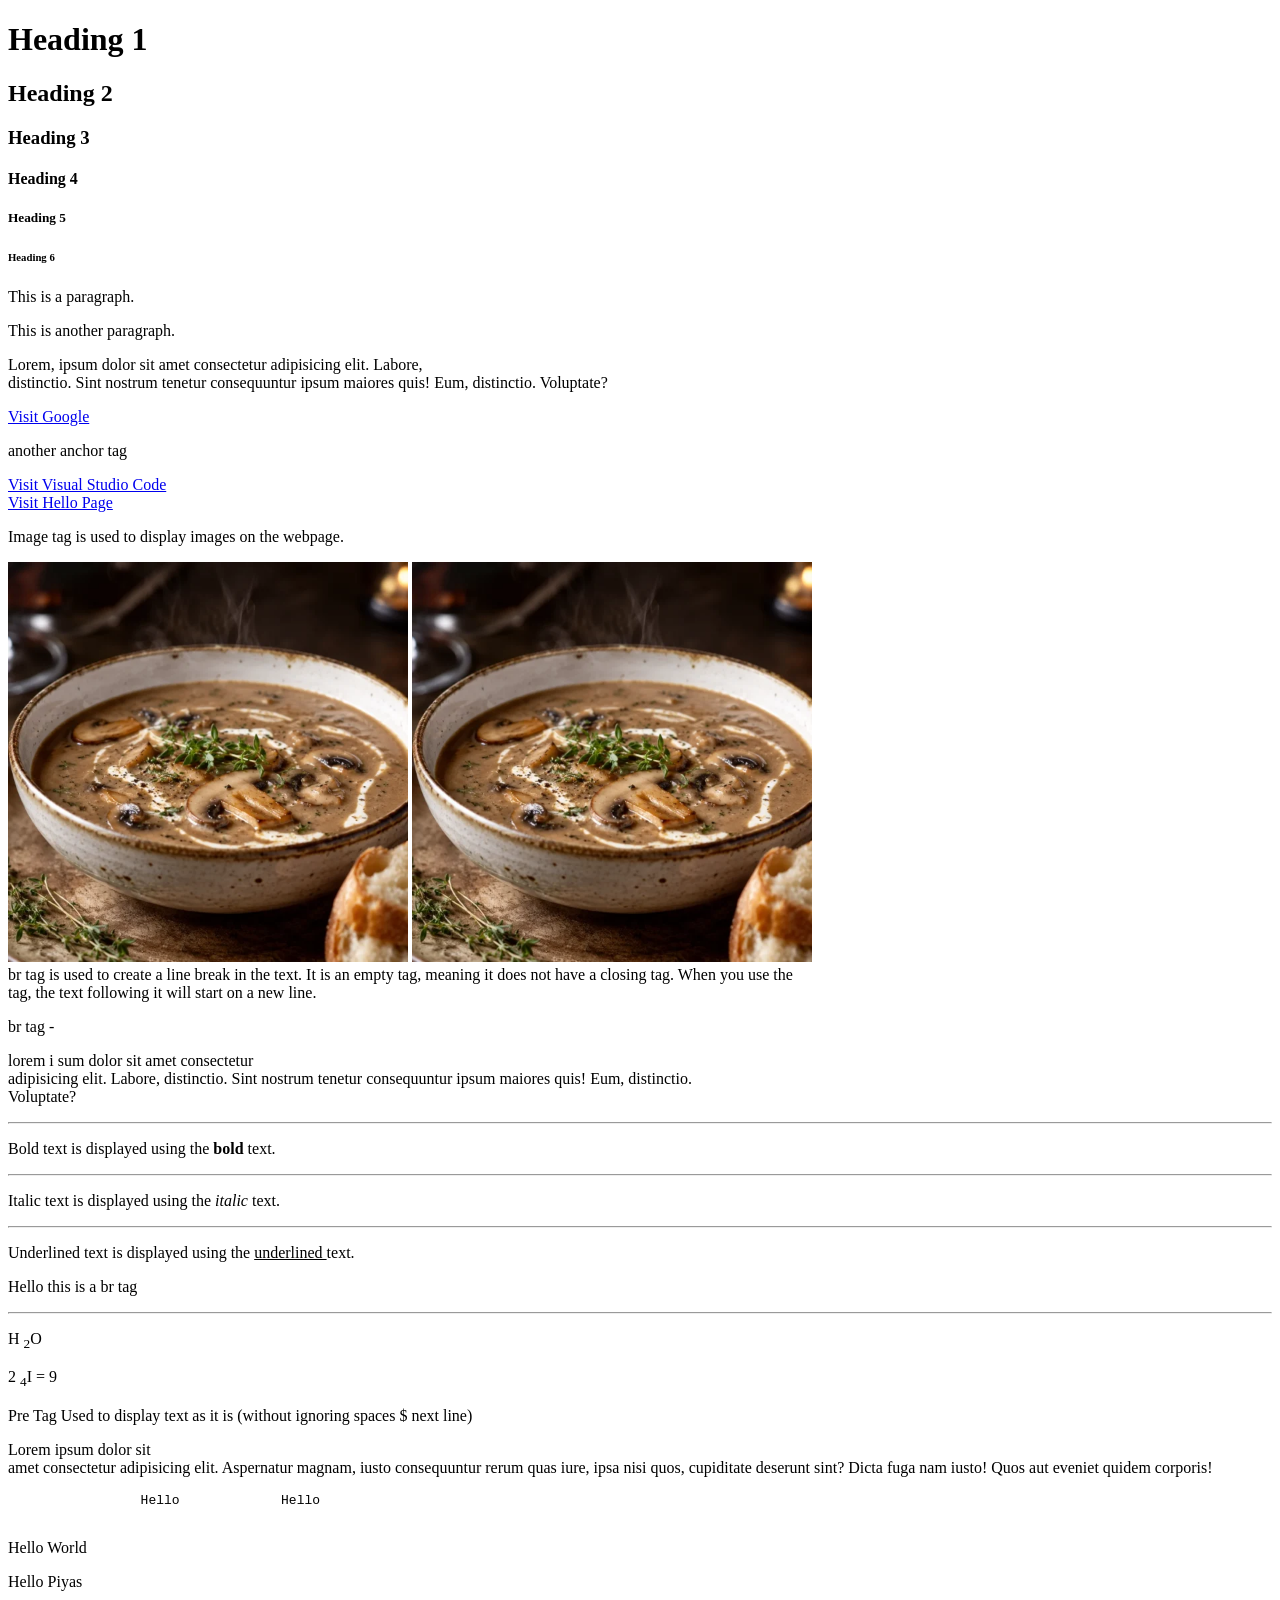
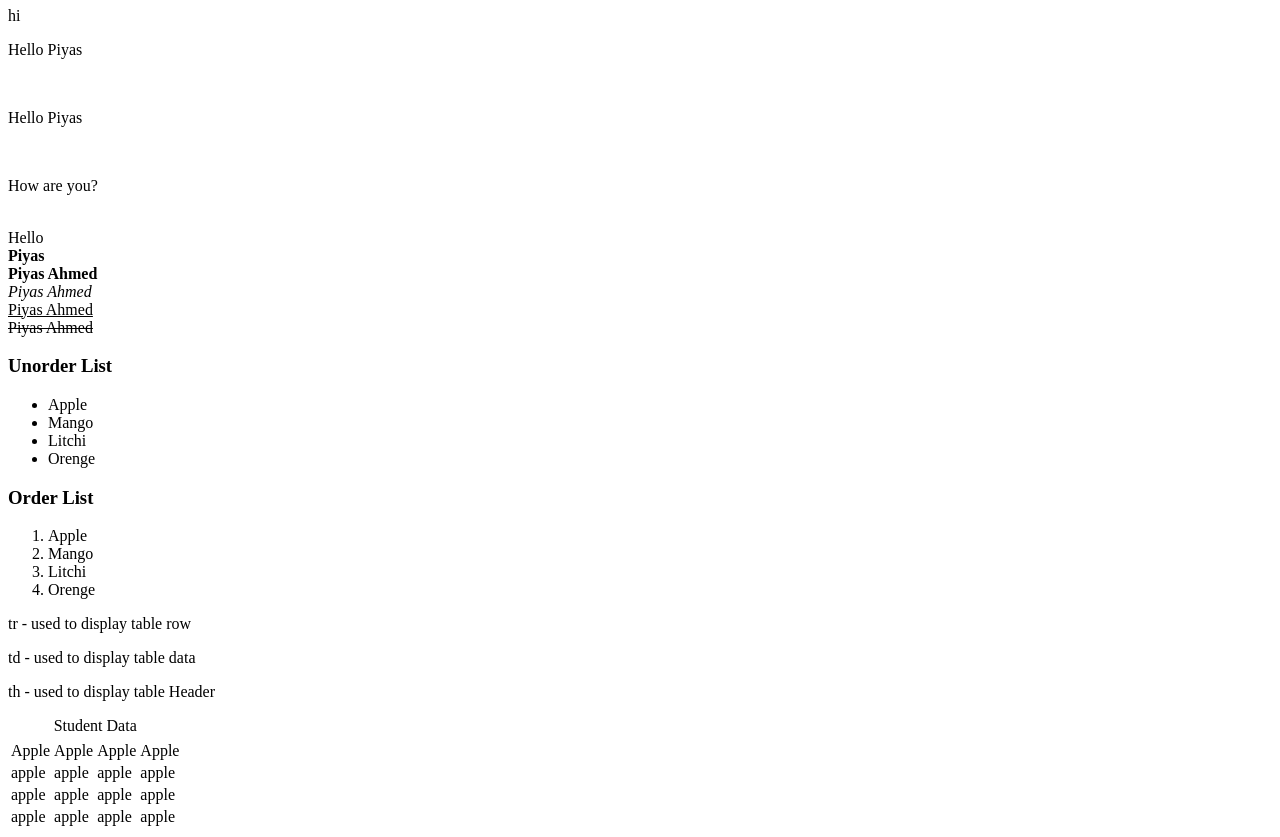
<file: HTML_COURSE/index.html>
<!DOCTYPE html>
<html lang="en">

    <head>
        <meta charset="UTF-8">
        <meta name="viewport" content="width=device-width, initial-scale=1.0">
        <title>Learning HTML</title>
    </head>

    <body>

        <!-- This is Heading  -->
        <h1>Heading 1 </h1>
        <h2>Heading 2</h2>
        <h3>Heading 3</h3>
        <h4>Heading 4</h4>
        <h5>Heading 5</h5>
        <h6>Heading 6</h6>

        <!-- This is paragraph  -->

        <p>This is a paragraph.</p>
        <p>This is another paragraph.</p>
        <p>Lorem, ipsum dolor sit amet consectetur adipisicing elit. Labore, <br> distinctio. Sint nostrum tenetur
            consequuntur ipsum maiores quis! Eum, distinctio. Voluptate?</p>

        <!-- anchor tag -->
        <a href="https://www.google.com" target="_blank">Visit Google</a>
        <br>
        <p>another anchor tag </p>
        <a href="https://code.visualstudio.com/" target="_blank">Visit Visual Studio Code</a>
        <br>

        <a href="hello.html">Visit Hello Page</a>
        <br>


        <!-- image tag -->
        <p>Image tag is used to display images on the webpage.</p>
        <img width="400" src="/HTML_COURSE/images/food2.webp" alt="Foods">

        <img width="400" src="/HTML_COURSE/images/food3.webp" alt="Foods">


        <!-- <br> tag -->
        <br>
        br tag is used to create a line break in the text. It is an empty tag, meaning it does not have a closing tag.
        When you use the <br> tag, the text following it will start on a new line.
        <p>br tag - </p>
        <p>lorem i sum dolor sit amet consectetur
            <br> adipisicing elit. Labore, distinctio. Sint nostrum tenetur consequuntur ipsum maiores quis! Eum,
            distinctio.<br> Voluptate?
        </p>
        <hr>

        <!-- <b> tag -->
        <p>Bold text is displayed using the <b> bold </b> text. </p>
        <hr>

        <!-- <i> tag -->
        <p>Italic text is displayed using the <i> italic </i> text.</p>
        <hr>


        <!-- <u> tag -->
        <p>Underlined text is displayed using the <u> underlined </u> text.</p>

        <!-- hr tag -->
        <p>Hello this is a br tag
        </p>
        <hr>

        <!-- sub tag -->


        <!-- sub -->
        <p>H <sub>2</sub>O</p>

        <!-- sup -->
        <p>2 <sub>4</sub>I = 9</p>

        <!-- pre Tag -->
        <p>Pre Tag Used to display text as it is (without ignoring spaces $ next line)</p>
        <p>Lorem ipsum dolor sit <br>amet consectetur adipisicing elit. Aspernatur magnam, iusto consequuntur rerum quas
            iure, ipsa nisi quos, cupiditate deserunt sint? Dicta fuga nam iusto! Quos aut eveniet quidem corporis!</p>

        <pre>
                 Hello             Hello
            </pre>
        <!-- Div Tag -->
        <!-- Div is a container used for other HTML element  -->
        <div>
            <p>Hello World</p>
            <p>Hello Piyas</p>
            <p>hi</p>
        </div>
        <div>
            <p>Hello Piyas</p> <br>
            <p>Hello Piyas</p><br>
            <p>How are you?</p><br>
            <span>Hello</span><br>
            <strong>Piyas</strong><br>
            <b>Piyas Ahmed</b><br>
            <i>Piyas Ahmed</i><br>
            <u>Piyas Ahmed</u><br>
            <del>Piyas Ahmed</del><br>
        </div>


        <!-- List in HTML -->
        <!-- List are used to represent real life list data. -->
        <div>
            <h3>Unorder List</h3>
            <ul>
                <li>Apple</li>
                <li>Mango</li>
                <li>Litchi</li>
                <li>Orenge</li>
            </ul>

            <h3>Order List</h3>
            <ol>
                <li>Apple</li>
                <li>Mango</li>
                <li>Litchi</li>
                <li>Orenge</li>
            </ol>
        </div>

        <!-- Tables in HTML -->
        <!-- Tables are used to represent real life table date. -->
        <p> tr - used to display table row </p>
        <p> td - used to display table data </p>
        <p> th - used to display table Header </p>


        <table>
            <caption>Student Data</caption>
            <thead>
                <th>
                    <tr>
                        <td>Apple</td>
                        <td>Apple</td>
                        <td>Apple</td>
                        <td>Apple</td>
                    </tr>

                </th>
            </thead>
            <tbody>
                <tr>
                    <td>apple</td>
                    <td>apple</td>
                    <td>apple</td>
                    <td>apple</td>
                </tr>
                <tr>
                    <td>apple</td>
                    <td>apple</td>
                    <td>apple</td>
                    <td>apple</td>
                </tr>
                <tr>
                    <td>apple</td>
                    <td>apple</td>
                    <td>apple</td>
                    <td>apple</td>
                </tr>

            </tbody>

        </table>


    </body>

</html>
</file>
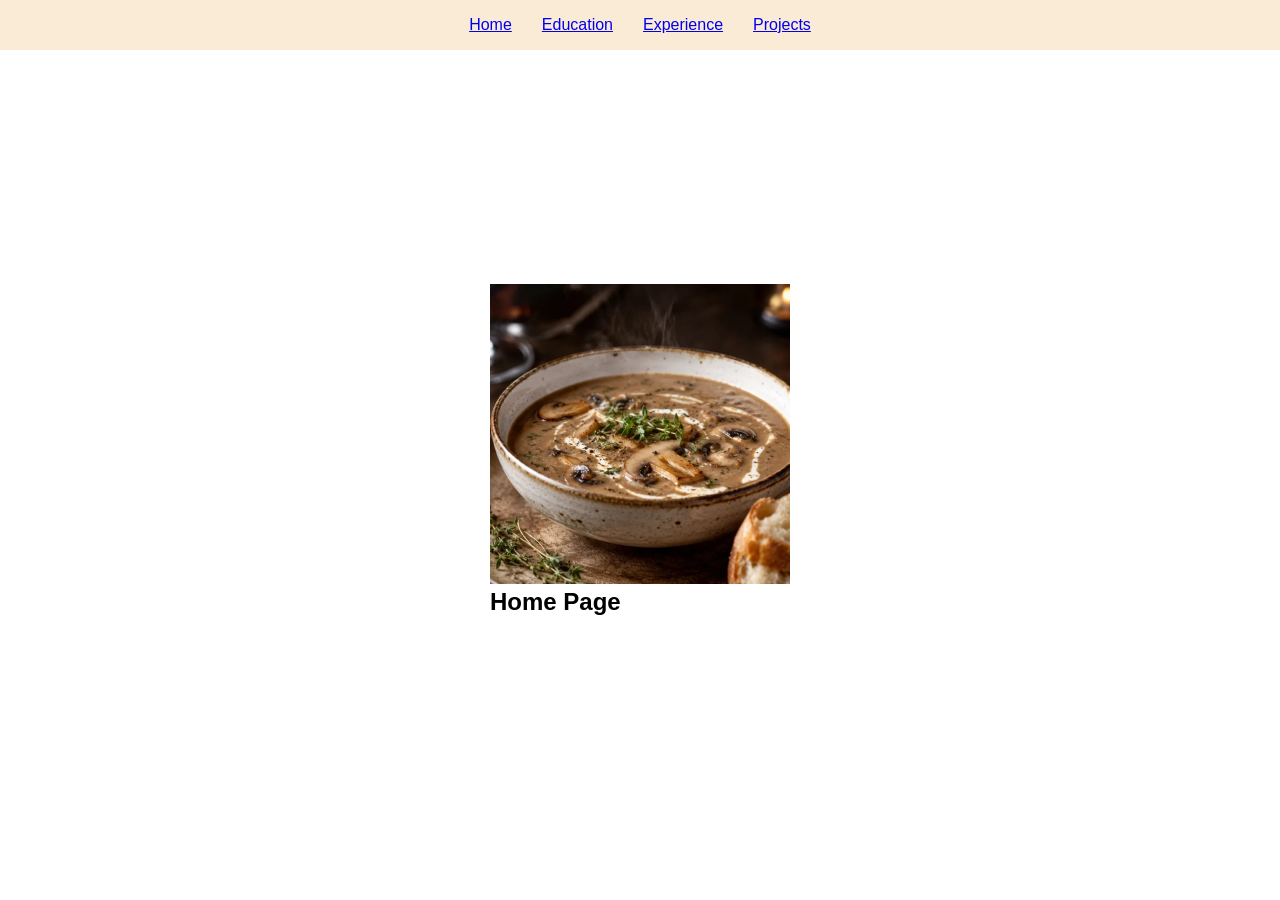
<file: task/index.html>
<!DOCTYPE html>
<html lang="en">
<head>
    <meta charset="UTF-8">
    <meta name="viewport" content="width=device-width, initial-scale=1.0">
    <title>My New Website</title> 
     <link rel="stylesheet" href="style.css">        
</head>
<body>
    
<header>
    <ul>
        <li><a href="/task/index.html">Home</a></li>
        <li><a href="/task/education.html">Education</a></li>
        <li><a href="/task/experience.html">Experience</a></li>
        <li><a href="/task/project.html">Projects</a></li>
    </ul>
</header>
<aside></aside>
<main>
    <aside>
        <a href="#">
            <img width="300px" src="/HTML_COURSE/images/food2.webp" alt="Food">
        </a>
            
    </aside>
    <section><h1>Home Page</h1></section>   
</main>
<footer><p></p></footer>


    
</body>
</html>
</file>
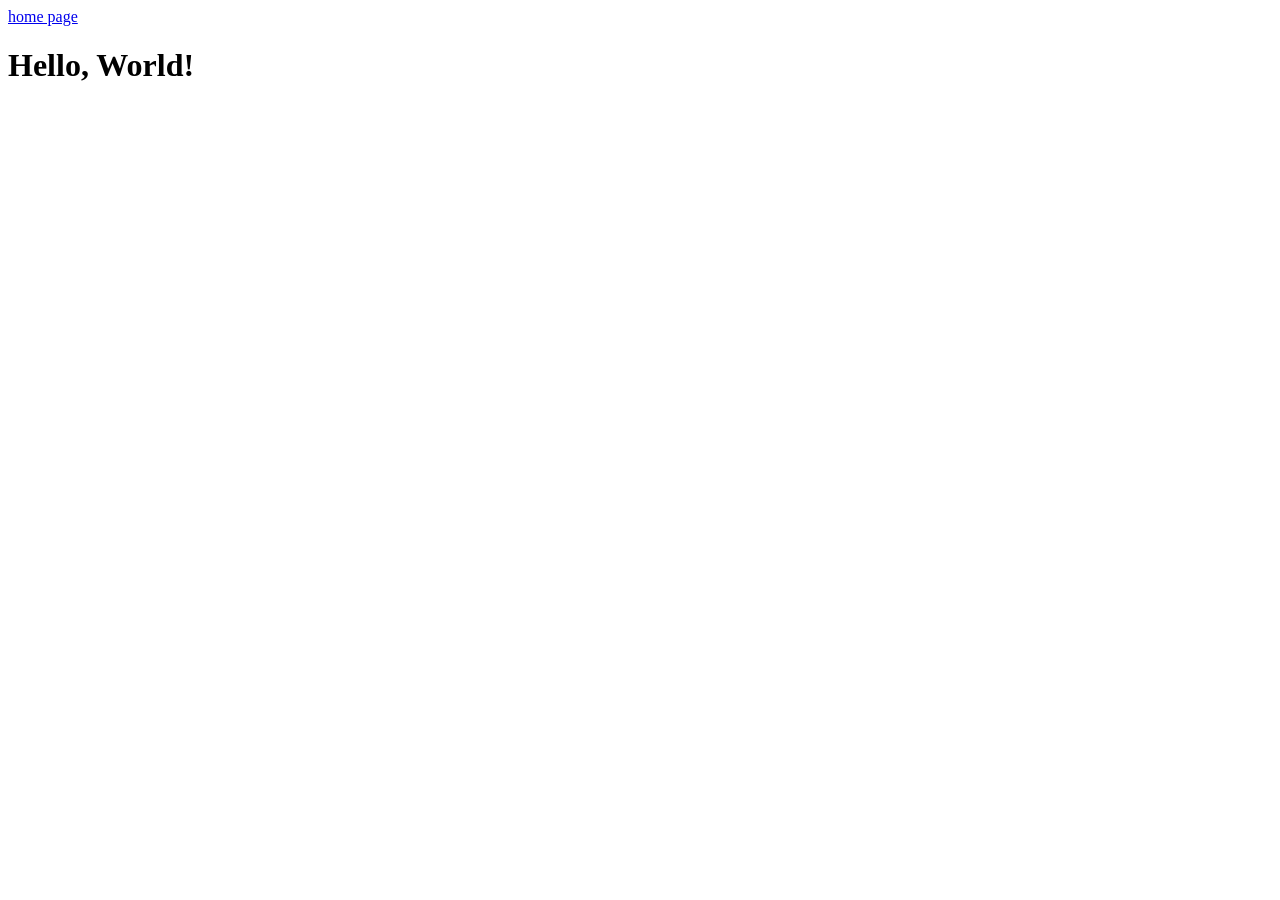
<file: HTML_COURSE/hello.html>
<!DOCTYPE html>
<html lang="en">
<head>
    <meta charset="UTF-8">
    <meta name="viewport" content="width=device-width, initial-scale=1.0">
    <title>Learning HTML</title>
</head>
<body>
    <a href="index.html">home page</a>


    <h1>Hello, World!</h1>
    
</body>
</html>
</file>
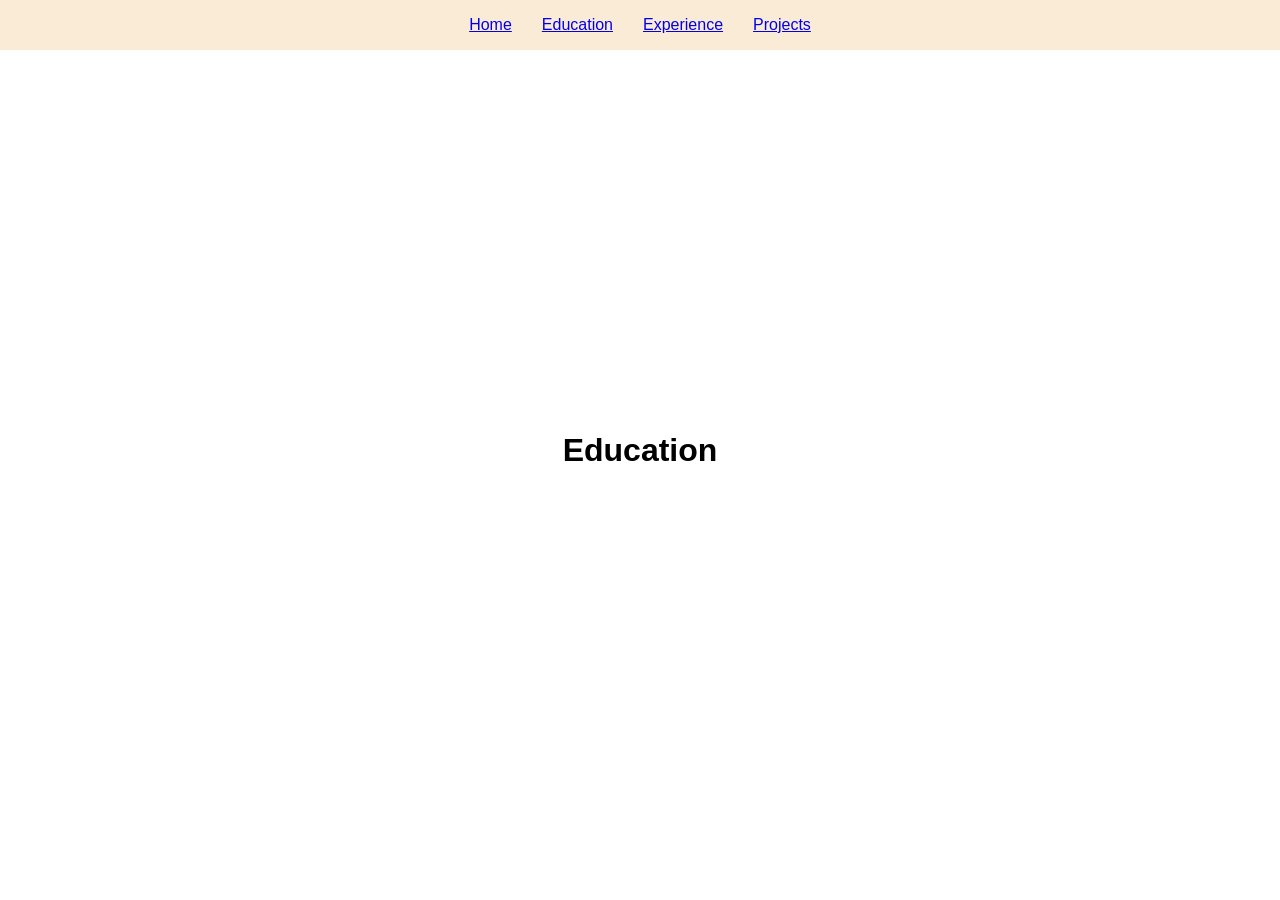
<file: task/education.html>
<!DOCTYPE html>
<html lang="en">
<head>
    <meta charset="UTF-8">
    <meta name="viewport" content="width=device-width, initial-scale=1.0">
    <title>Education</title> 
    <link rel="stylesheet" href="style.css">       
</head>
<body>
    
<header>
    <ul>
        <li><a href="/task/index.html">Home</a></li>
        <li><a href="/task/education.html">Education</a></li>
        <li><a href="/task/experience.html">Experience</a></li>
        <li><a href="/task/project.html">Projects</a></li>
    </ul>
</header>
    <h1>Education</h1>
    
</body>
</html>
</file>
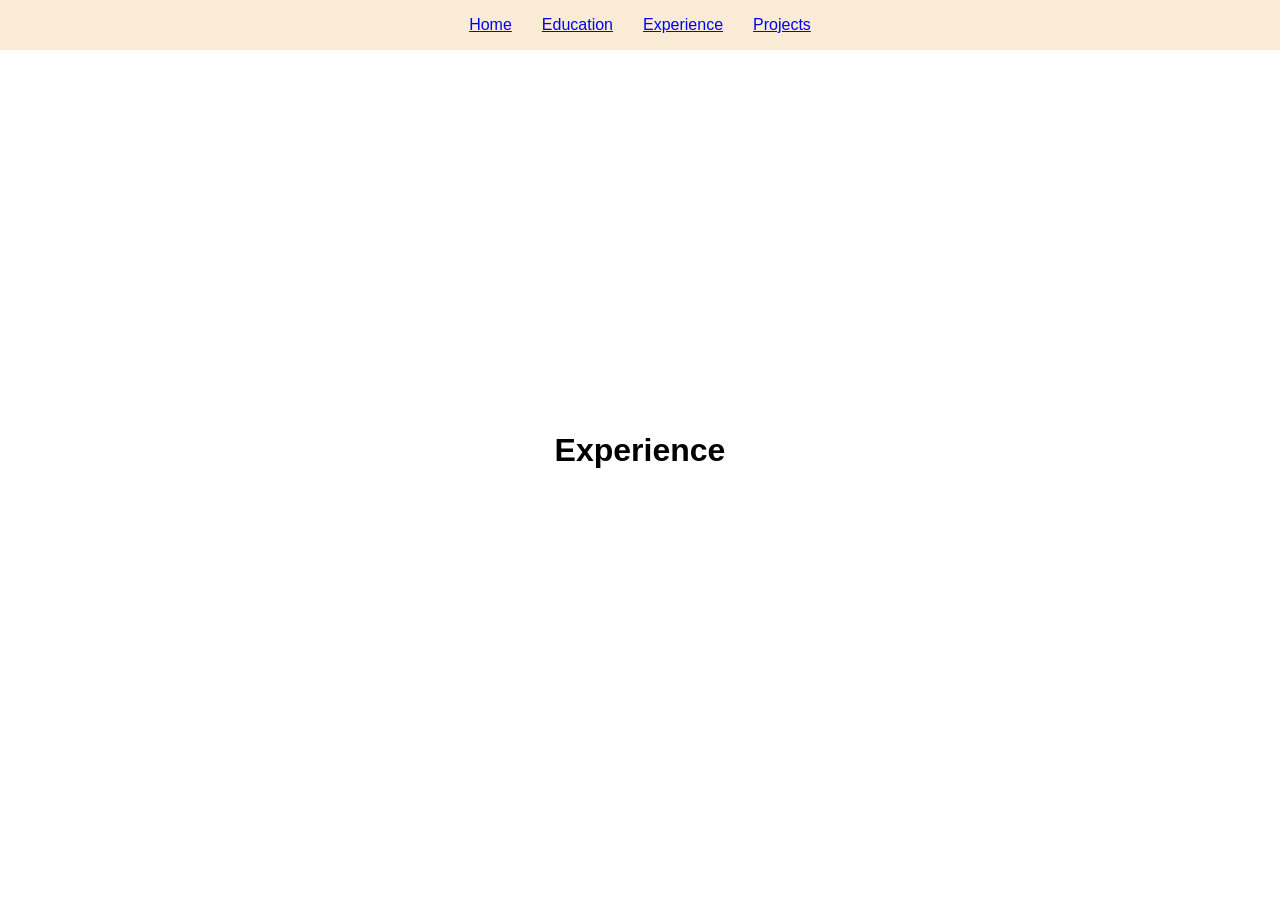
<file: task/experience.html>
<!DOCTYPE html>
<html lang="en">
<head>
    <meta charset="UTF-8">
    <meta name="viewport" content="width=device-width, initial-scale=1.0">
    <title>Experience</title> 
     <link rel="stylesheet" href="style.css">        
</head>
<body>
    
<header>
    <ul>
        <li><a href="/task/index.html">Home</a></li>
        <li><a href="/task/education.html">Education</a></li>
        <li><a href="/task/experience.html">Experience</a></li>
        <li><a href="/task/project.html">Projects</a></li>
    </ul>
</header>
    <h1>Experience</h1>
    
</body>
</html>
</file>
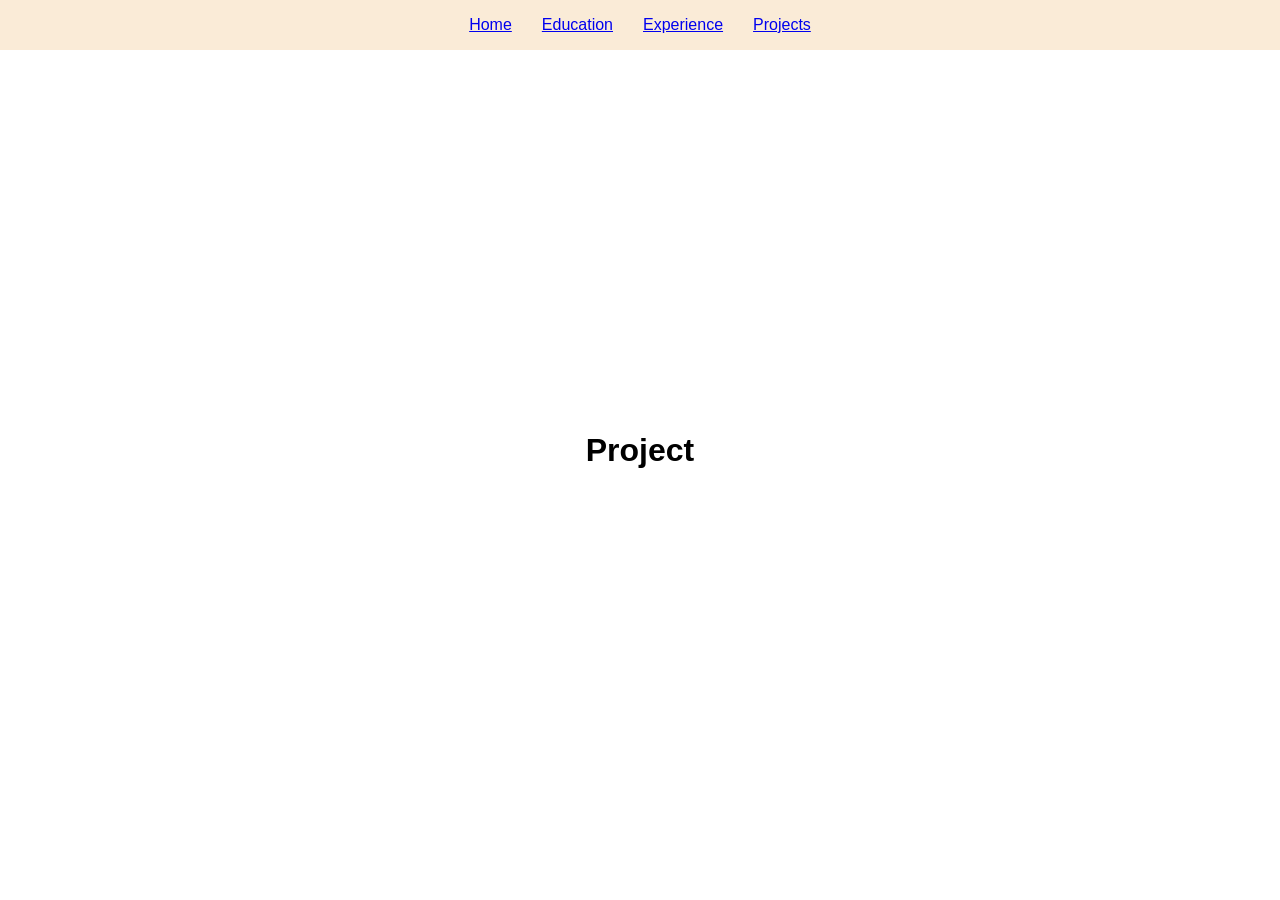
<file: task/project.html>
<!DOCTYPE html>
<html lang="en">
<head>
    <meta charset="UTF-8">
    <meta name="viewport" content="width=device-width, initial-scale=1.0">
    <title>Project</title>   
     <link rel="stylesheet" href="style.css">      
</head>
<body>
    
<header>
    <ul>
        <li><a href="/task/index.html">Home</a></li>
        <li><a href="/task/education.html">Education</a></li>
        <li><a href="/task/experience.html">Experience</a></li>
        <li><a href="/task/project.html">Projects</a></li>
    </ul>
</header>
    <h1>Project</h1>
    
</body>
</html>
</file>
<file: task/style.css>
*{
    margin: 0;
    padding: 0;
    box-sizing: border-box;
    font-family: Arial, Helvetica, sans-serif;
}
header{
    width: 100%;
    height: 50px;
    background-color: antiquewhite;
    align-content: center;
    position: fixed;
    top: 0;
}
header ul{
    align-items: center;
    justify-content: center;
    display: flex;
    gap: 30px;
    list-style: none;
}

body{
    width: 100%;
    height: 100vh;
    display: flex;
    justify-content: center;
    align-items: center;

}
</file>
